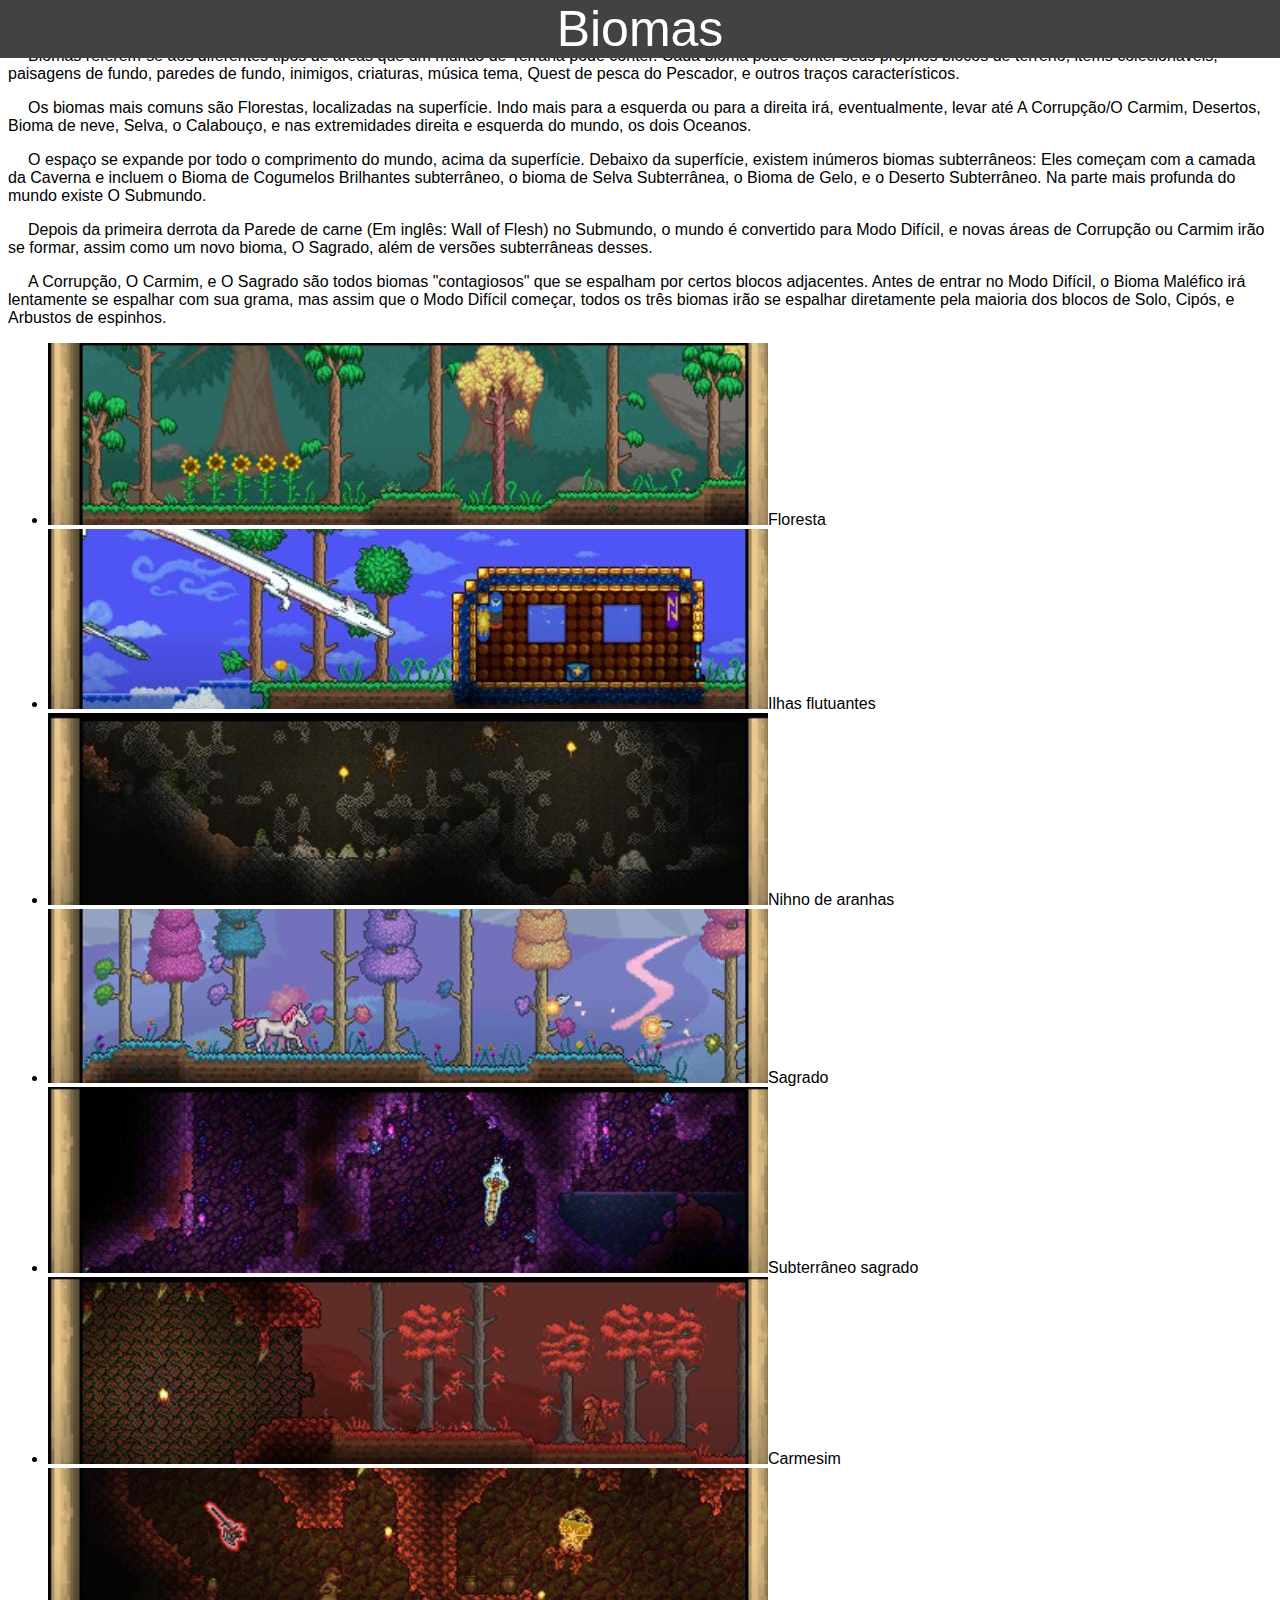
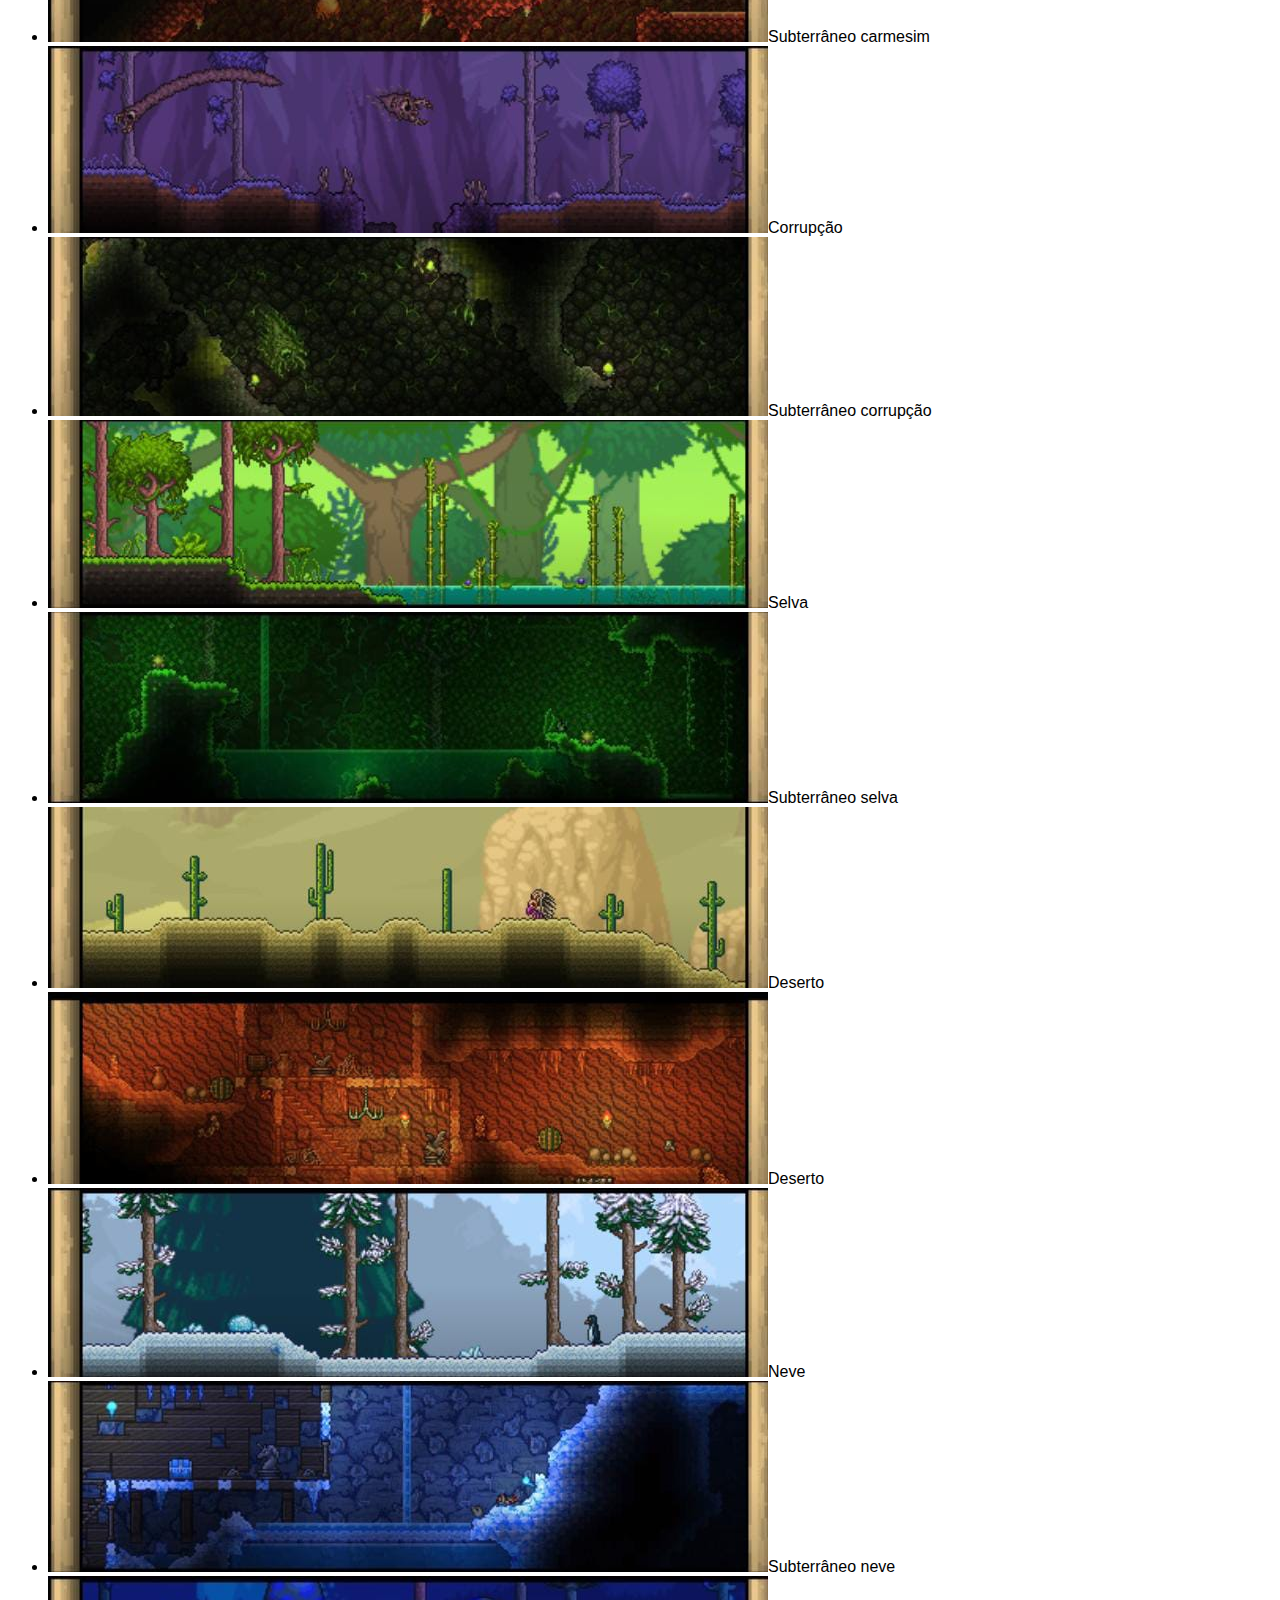
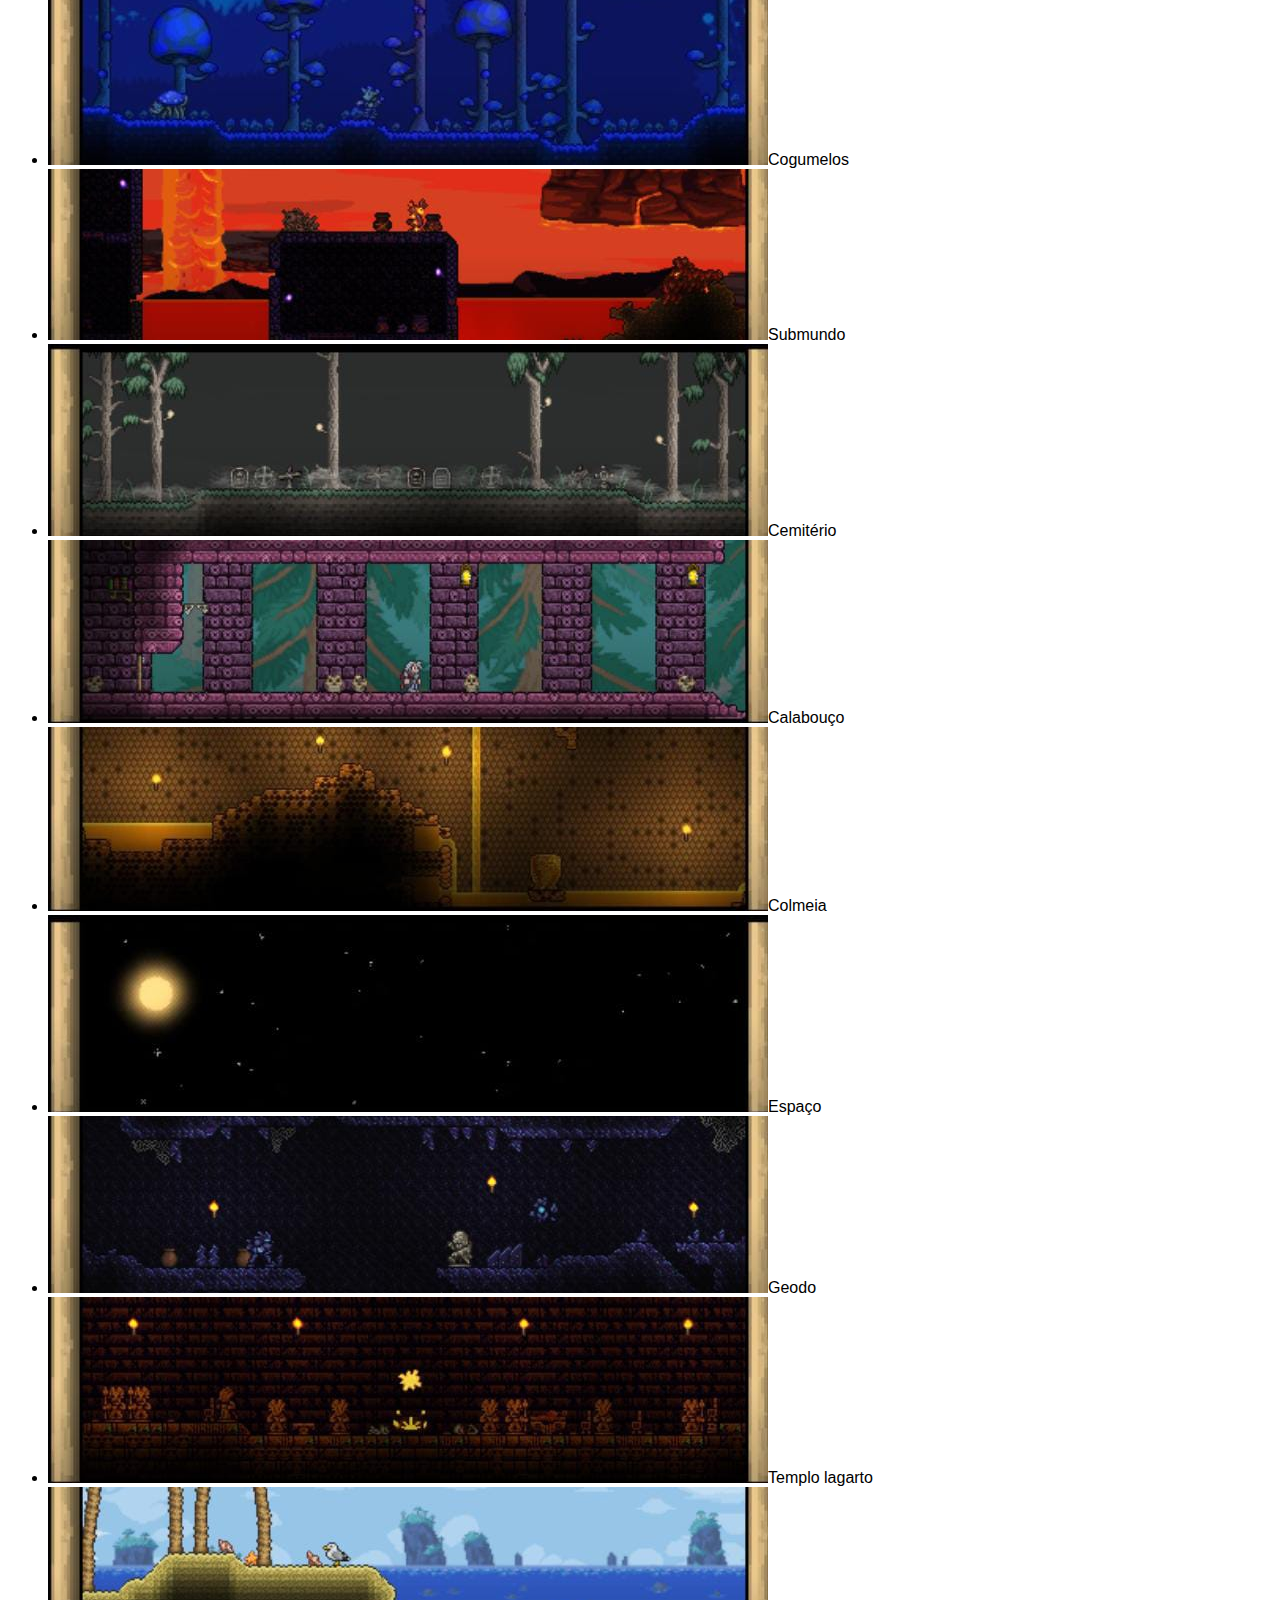
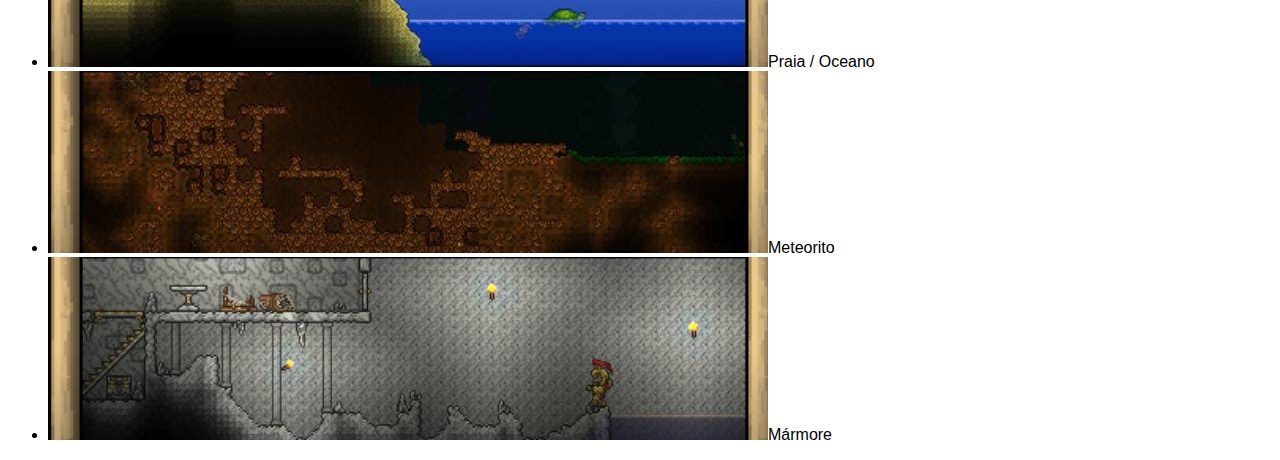
<file: paginas/biomas.html>
<!DOCTYPE html>
<html lang="pt-br">
<head>
    <meta charset="UTF-8">
    <meta name="viewport" content="width=device-width, initial-scale=1.0">
    <link rel="stylesheet" href="/css/style.css">
    <title>TL blog</title>
</head>

<body>

    <header>Biomas</header>

    <nav>
        <a href="/index.html">Home</a>
        <a href="eventos.html">Eventos</a>
        <a href="bosses.html">Bosses</a>
        <a href="classes.html">Classes</a>
        <a href="hard.html">Hard mode</a>
        <a href="lore.html">Lore</a>
        <a href="minerios.html">Minérios</a>
        <a href="mods.html">Mods</a>
        <a href="npcs.html">NPC's</a>
    </nav>

    <p>Biomas referem-se aos diferentes tipos de áreas que um mundo de Terraria pode conter. Cada bioma pode conter seus próprios blocos de terreno, items colecionáveis, paisagens de fundo, paredes de fundo, inimigos, criaturas, música tema, Quest de pesca do Pescador, e outros traços característicos.</p>
    <p>Os biomas mais comuns são Florestas, localizadas na superfície. Indo mais para a esquerda ou para a direita irá, eventualmente, levar até A Corrupção/O Carmim, Desertos, Bioma de neve, Selva, o Calabouço, e nas extremidades direita e esquerda do mundo, os dois Oceanos.</p>
    <p> O espaço se expande por todo o comprimento do mundo, acima da superfície. Debaixo da superfície, existem inúmeros biomas subterrâneos: Eles começam com a camada da Caverna e incluem o Bioma de Cogumelos Brilhantes subterrâneo, o bioma de Selva Subterrânea, o Bioma de Gelo, e o Deserto Subterrâneo. Na parte mais profunda do mundo existe O Submundo.</p>
    <p>Depois da primeira derrota da Parede de carne (Em inglês: Wall of Flesh) no Submundo, o mundo é convertido para Modo Difícil, e novas áreas de Corrupção ou Carmim irão se formar, assim como um novo bioma, O Sagrado, além de versões subterrâneas desses.</p>
    <p> A Corrupção, O Carmim, e O Sagrado são todos biomas "contagiosos" que se espalham por certos blocos adjacentes. Antes de entrar no Modo Difícil, o Bioma Maléfico irá lentamente se espalhar com sua grama, mas assim que o Modo Difícil começar, todos os três biomas irão se espalhar diretamente pela maioria dos blocos de Solo, Cipós, e Arbustos de espinhos.</p>

    <ul>
        <li><img src="/imagens/floresta.jpg">Floresta</li>
        <li><img src="/imagens/flutuante.jpg">Ilhas flutuantes</li>
        <li><img src="/imagens/ninho.jpg">Nihno de aranhas</li>
        <li><img src="/imagens/sagrado.jpg">Sagrado</li>
        <li><img src="/imagens/subsagrado.jpg">Subterrâneo sagrado</li>
        <li><img src="/imagens/carmesim.jpg">Carmesim</li>
        <li><img src="/imagens/subcarmesim.jpg">Subterrâneo carmesim</li>
        <li><img src="/imagens/corrupcao.jpg">Corrupção</li>
        <li><img src="/imagens/subcorupcao.jpg">Subterrâneo corrupção</li>
        <li><img src="/imagens/selva.jpg">Selva</li>
        <li><img src="/imagens/subselva.jpg">Subterrâneo selva</li>
        <li><img src="/imagens/deserto.jpg">Deserto</li>
        <li><img src="/imagens/subdeserto.jpg">Deserto</li>
        <li><img src="/imagens/neve.jpg">Neve</li>
        <li><img src="/imagens/subneve.jpg">Subterrâneo neve</li>
        <li><img src="/imagens/cogumelo.jpg">Cogumelos</li>
        <li><img src="/imagens/submundo.jpg">Submundo</li>
        <li><img src="/imagens/cemiterio.jpg">Cemitério</li>
        <li><img src="/imagens/calabouco.jpg">Calabouço</li>
        <li><img src="/imagens/colmeia.jpg">Colmeia</li>
        <li><img src="/imagens/espaco.jpg">Espaço</li>
        <li><img src="/imagens/geodo.jpg">Geodo</li>
        <li><img src="/imagens/lagarto.jpg">Templo lagarto</li>
        <li><img src="/imagens/praiaeoceano.jpg">Praia / Oceano</li>
        <li><img src="/imagens/meteoro.jpg">Meteorito</li>
        <li><img src="/imagens/marmore.jpg">Mármore</li>
    </ul>

</body>
</html>
</file>
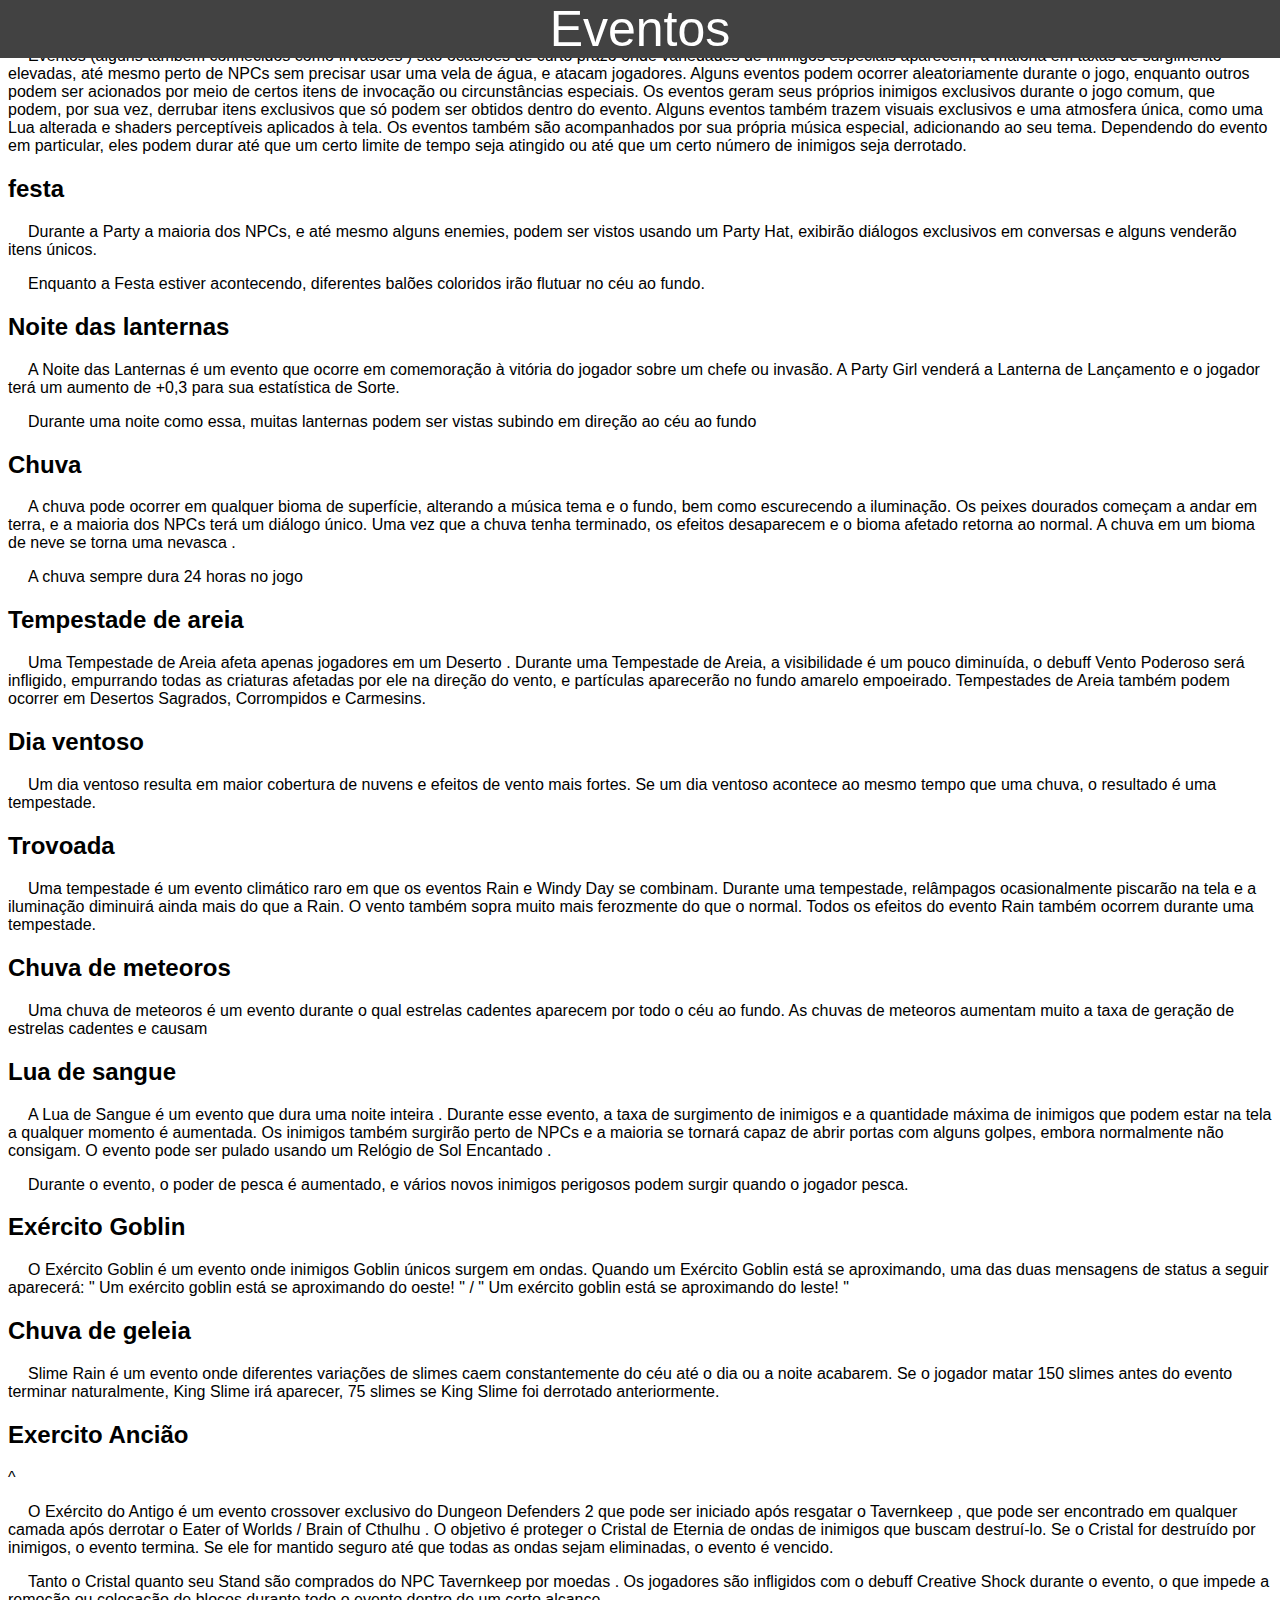
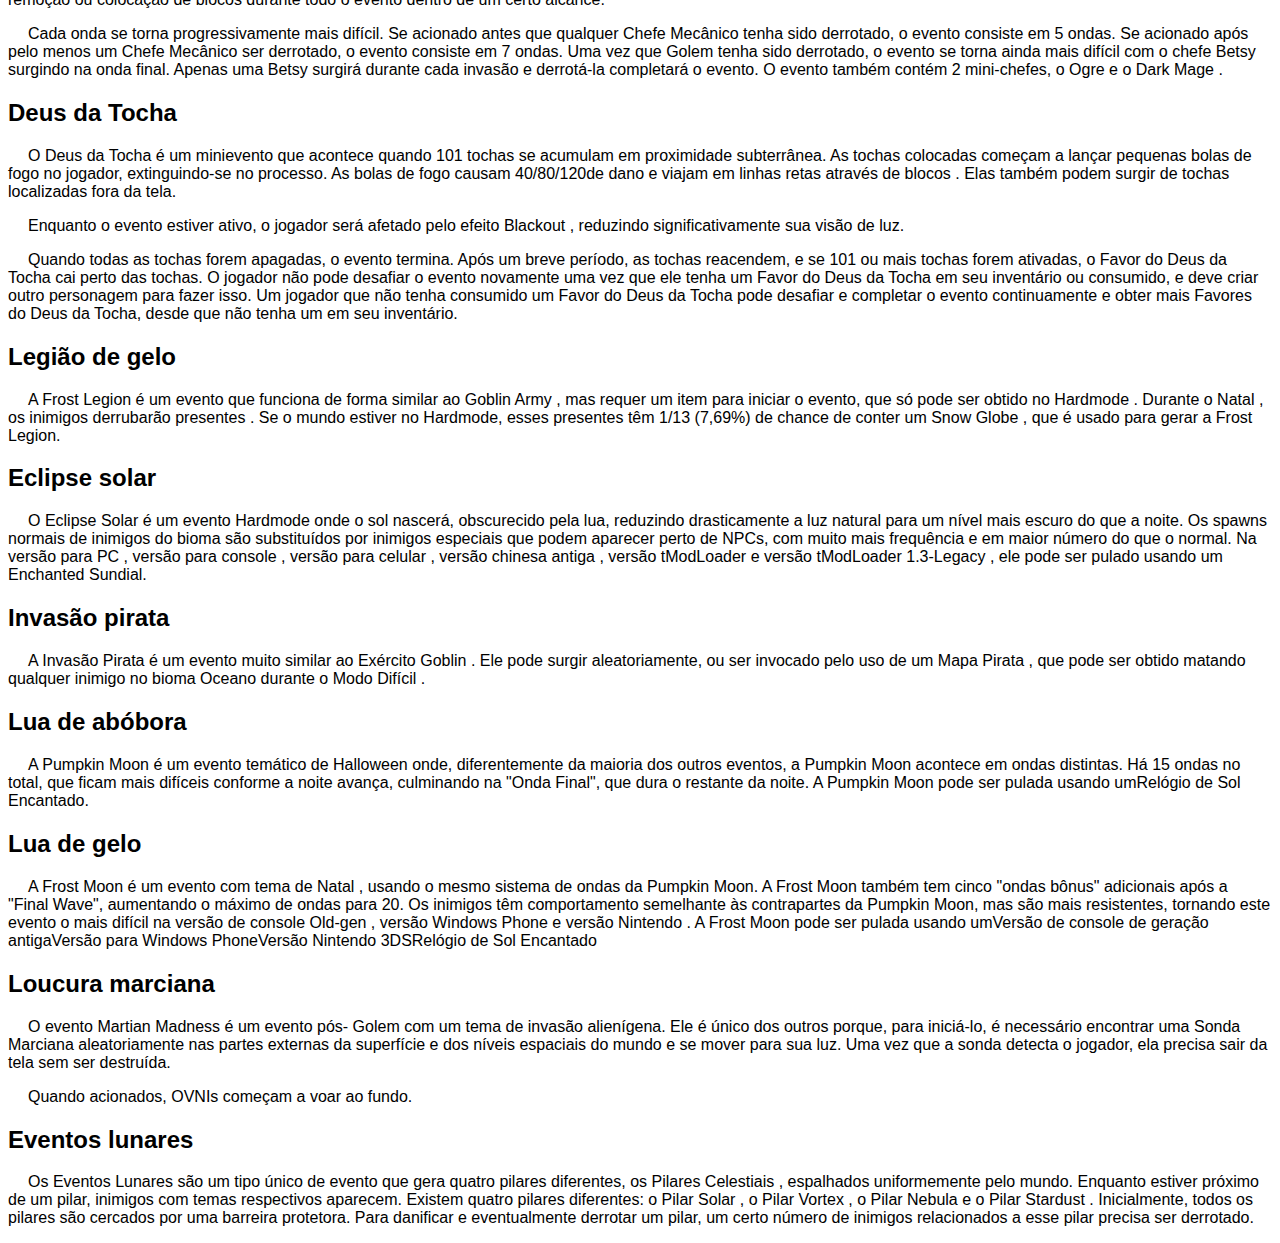
<file: paginas/eventos.html>
<!DOCTYPE html>
<html lang="pt-br">
<head>
    <meta charset="UTF-8">
    <meta name="viewport" content="width=device-width, initial-scale=1.0">
    <link rel="stylesheet" href="/css/style.css">
    <title>TL blog</title>
</head>

<header>
    Eventos
</header>

<body>

    <nav>
        <a href="/index.html">Home</a>
        <a href="biomas.html">Biomas</a>
        <a href="bosses.html">Bosses</a>
        <a href="classes.html">Classes</a>
        <a href="hard.html">Hard mode</a>
        <a href="lore.html">Lore</a>
        <a href="minerios.html">Minérios</a>
        <a href="mods.html">Mods</a>
        <a href="npcs.html">NPC's</a>
    </nav>

<p>Eventos (alguns também conhecidos como Invasões ) são ocasiões de curto prazo onde variedades de inimigos especiais aparecem, a maioria em taxas de surgimento elevadas, até mesmo perto de NPCs sem precisar usar uma vela de água, e atacam jogadores. Alguns eventos podem ocorrer aleatoriamente durante o jogo, enquanto outros podem ser acionados por meio de certos itens de invocação ou circunstâncias especiais. Os eventos geram seus próprios inimigos exclusivos durante o jogo comum, que podem, por sua vez, derrubar itens exclusivos que só podem ser obtidos dentro do evento. Alguns eventos também trazem visuais exclusivos e uma atmosfera única, como uma Lua alterada e shaders perceptíveis aplicados à tela. Os eventos também são acompanhados por sua própria música especial, adicionando ao seu tema. Dependendo do evento em particular, eles podem durar até que um certo limite de tempo seja atingido ou até que um certo número de inimigos seja derrotado.</p>
<h2>festa</h2>
    <p>Durante a Party a maioria dos NPCs, e até mesmo alguns enemies, podem ser vistos usando um Party Hat, exibirão diálogos exclusivos em conversas e alguns venderão itens únicos.</p>
    <p>Enquanto a Festa estiver acontecendo, diferentes balões coloridos irão flutuar no céu ao fundo.</p>
    <h2>Noite das lanternas</h2>
    <p>A Noite das Lanternas é um evento que ocorre em comemoração à vitória do jogador sobre um chefe ou invasão. A Party Girl venderá a Lanterna de Lançamento e o jogador terá um aumento de +0,3 para sua estatística de Sorte.</p>
    <p>Durante uma noite como essa, muitas lanternas podem ser vistas subindo em direção ao céu ao fundo</p>
    <h2>Chuva</h2>
    <p>A chuva pode ocorrer em qualquer bioma de superfície, alterando a música tema e o fundo, bem como escurecendo a iluminação. Os peixes dourados começam a andar em terra, e a maioria dos NPCs terá um diálogo único. Uma vez que a chuva tenha terminado, os efeitos desaparecem e o bioma afetado retorna ao normal. A chuva em um bioma de neve se torna uma nevasca .</p>
    <p>A chuva sempre dura 24 horas no jogo</p>
    <h2>Tempestade de areia</h2>
    <p>Uma Tempestade de Areia afeta apenas jogadores em um Deserto . Durante uma Tempestade de Areia, a visibilidade é um pouco diminuída, o debuff Vento Poderoso será infligido, empurrando todas as criaturas afetadas por ele na direção do vento, e partículas aparecerão no fundo amarelo empoeirado. Tempestades de Areia também podem ocorrer em Desertos Sagrados, Corrompidos e Carmesins.</p>
    <h2>Dia ventoso</h2>
    <p>Um dia ventoso resulta em maior cobertura de nuvens e efeitos de vento mais fortes. Se um dia ventoso acontece ao mesmo tempo que uma chuva, o resultado é uma tempestade.</p>
    <h2>Trovoada</h2>
    <p>Uma tempestade é um evento climático raro em que os eventos Rain e Windy Day se combinam. Durante uma tempestade, relâmpagos ocasionalmente piscarão na tela e a iluminação diminuirá ainda mais do que a Rain. O vento também sopra muito mais ferozmente do que o normal. Todos os efeitos do evento Rain também ocorrem durante uma tempestade.</p>
    <h2>Chuva de meteoros</h2>
    <p>Uma chuva de meteoros é um evento durante o qual estrelas cadentes aparecem por todo o céu ao fundo. As chuvas de meteoros aumentam muito a taxa de geração de estrelas cadentes e causam</p>
    <h2>Lua de sangue</h2>
    <p>A Lua de Sangue é um evento que dura uma noite inteira . Durante esse evento, a taxa de surgimento de inimigos e a quantidade máxima de inimigos que podem estar na tela a qualquer momento é aumentada. Os inimigos também surgirão perto de NPCs e a maioria se tornará capaz de abrir portas com alguns golpes, embora normalmente não consigam. O evento pode ser pulado usando um Relógio de Sol Encantado .</p>
    <p>Durante o evento, o poder de pesca é aumentado, e vários novos inimigos perigosos podem surgir quando o jogador pesca.</p>
    <h2>Exército Goblin</h2>
    <p>O Exército Goblin é um evento onde inimigos Goblin únicos surgem em ondas. Quando um Exército Goblin está se aproximando, uma das duas mensagens de status a seguir aparecerá: " Um exército goblin está se aproximando do oeste! " / " Um exército goblin está se aproximando do leste! "</p>
    <h2>Chuva de geleia</h2>
    <p>Slime Rain é um evento onde diferentes variações de slimes caem constantemente do céu até o dia ou a noite acabarem. Se o jogador matar 150 slimes antes do evento terminar naturalmente, King Slime irá aparecer, 75 slimes se King Slime foi derrotado anteriormente.</p>
    <h2>Exercito Ancião</h2>^
    <p>O Exército do Antigo é um evento crossover exclusivo do Dungeon Defenders 2 que pode ser iniciado após resgatar o Tavernkeep , que pode ser encontrado em qualquer camada após derrotar o Eater of Worlds / Brain of Cthulhu . O objetivo é proteger o Cristal de Eternia de ondas de inimigos que buscam destruí-lo. Se o Cristal for destruído por inimigos, o evento termina. Se ele for mantido seguro até que todas as ondas sejam eliminadas, o evento é vencido.</p>
    <p>Tanto o Cristal quanto seu Stand são comprados do NPC Tavernkeep por moedas . Os jogadores são infligidos com o debuff Creative Shock durante o evento, o que impede a remoção ou colocação de blocos durante todo o evento dentro de um certo alcance.</p>
    <p>Cada onda se torna progressivamente mais difícil. Se acionado antes que qualquer Chefe Mecânico tenha sido derrotado, o evento consiste em 5 ondas. Se acionado após pelo menos um Chefe Mecânico ser derrotado, o evento consiste em 7 ondas. Uma vez que Golem tenha sido derrotado, o evento se torna ainda mais difícil com o chefe Betsy surgindo na onda final. Apenas uma Betsy surgirá durante cada invasão e derrotá-la completará o evento. O evento também contém 2 mini-chefes, o Ogre e o Dark Mage .</p>
    <h2>Deus da Tocha</h2>
    <p>O Deus da Tocha é um minievento que acontece quando 101 tochas se acumulam em proximidade subterrânea. As tochas colocadas começam a lançar pequenas bolas de fogo no jogador, extinguindo-se no processo. As bolas de fogo causam 40/80/120de dano e viajam em linhas retas através de blocos . Elas também podem surgir de tochas localizadas fora da tela.</p>
    <p>Enquanto o evento estiver ativo, o jogador será afetado pelo efeito Blackout , reduzindo significativamente sua visão de luz.</p>
    <p>Quando todas as tochas forem apagadas, o evento termina. Após um breve período, as tochas reacendem, e se 101 ou mais tochas forem ativadas, o Favor do Deus da Tocha cai perto das tochas. O jogador não pode desafiar o evento novamente uma vez que ele tenha um Favor do Deus da Tocha em seu inventário ou consumido, e deve criar outro personagem para fazer isso. Um jogador que não tenha consumido um Favor do Deus da Tocha pode desafiar e completar o evento continuamente e obter mais Favores do Deus da Tocha, desde que não tenha um em seu inventário.</p>
    <h2>Legião de gelo</h2>
    <p>A Frost Legion é um evento que funciona de forma similar ao Goblin Army , mas requer um item para iniciar o evento, que só pode ser obtido no Hardmode . Durante o Natal , os inimigos derrubarão presentes . Se o mundo estiver no Hardmode, esses presentes têm 1/13 (7,69%) de chance de conter um Snow Globe , que é usado para gerar a Frost Legion.</p>
    <h2>Eclipse solar</h2>
    <p>O Eclipse Solar é um evento Hardmode onde o sol nascerá, obscurecido pela lua, reduzindo drasticamente a luz natural para um nível mais escuro do que a noite. Os spawns normais de inimigos do bioma são substituídos por inimigos especiais que podem aparecer perto de NPCs, com muito mais frequência e em maior número do que o normal. Na  versão para PC ,  versão para console ,  versão para celular ,  versão chinesa antiga ,  versão tModLoader e  versão tModLoader 1.3-Legacy , ele pode ser pulado usando um Enchanted Sundial.</p>
    <h2>Invasão pirata</h2>
    <p>A Invasão Pirata é um evento muito similar ao Exército Goblin . Ele pode surgir aleatoriamente, ou ser invocado pelo uso de um Mapa Pirata , que pode ser obtido matando qualquer inimigo no bioma Oceano durante o Modo Difícil .</p>
    <h2>Lua de abóbora</h2>
    <p>A Pumpkin Moon é um evento temático de Halloween onde, diferentemente da maioria dos outros eventos, a Pumpkin Moon acontece em ondas distintas. Há 15 ondas no total, que ficam mais difíceis conforme a noite avança, culminando na "Onda Final", que dura o restante da noite. A Pumpkin Moon pode ser pulada usando umRelógio de Sol Encantado.</p>
    <h2>Lua de gelo</h2>
    <p>A Frost Moon é um evento com tema de Natal , usando o mesmo sistema de ondas da Pumpkin Moon. A Frost Moon também tem cinco "ondas bônus" adicionais após a "Final Wave", aumentando o máximo de ondas para 20. Os inimigos têm comportamento semelhante às contrapartes da Pumpkin Moon, mas são mais resistentes, tornando este evento o mais difícil na  versão de console Old-gen ,  versão Windows Phone e  versão Nintendo  . A Frost Moon pode ser pulada usando umVersão de console de geração antigaVersão para Windows PhoneVersão Nintendo 3DSRelógio de Sol Encantado</p>
    <h2>Loucura marciana</h2>
    <p>O evento Martian Madness é um evento pós- Golem com um tema de invasão alienígena. Ele é único dos outros porque, para iniciá-lo, é necessário encontrar uma Sonda Marciana aleatoriamente nas partes externas da superfície e dos níveis espaciais do mundo e se mover para sua luz. Uma vez que a sonda detecta o jogador, ela precisa sair da tela sem ser destruída.</p>
    <p>Quando acionados, OVNIs começam a voar ao fundo.</p>
    <h2>Eventos lunares</h2>
    <p>Os Eventos Lunares são um tipo único de evento que gera quatro pilares diferentes, os Pilares Celestiais , espalhados uniformemente pelo mundo. Enquanto estiver próximo de um pilar, inimigos com temas respectivos aparecem. Existem quatro pilares diferentes: o Pilar Solar , o Pilar Vortex , o Pilar Nebula e o Pilar Stardust . Inicialmente, todos os pilares são cercados por uma barreira protetora. Para danificar e eventualmente derrotar um pilar, um certo número de inimigos relacionados a esse pilar precisa ser derrotado.</p>
    

</body>
</html>
</file>
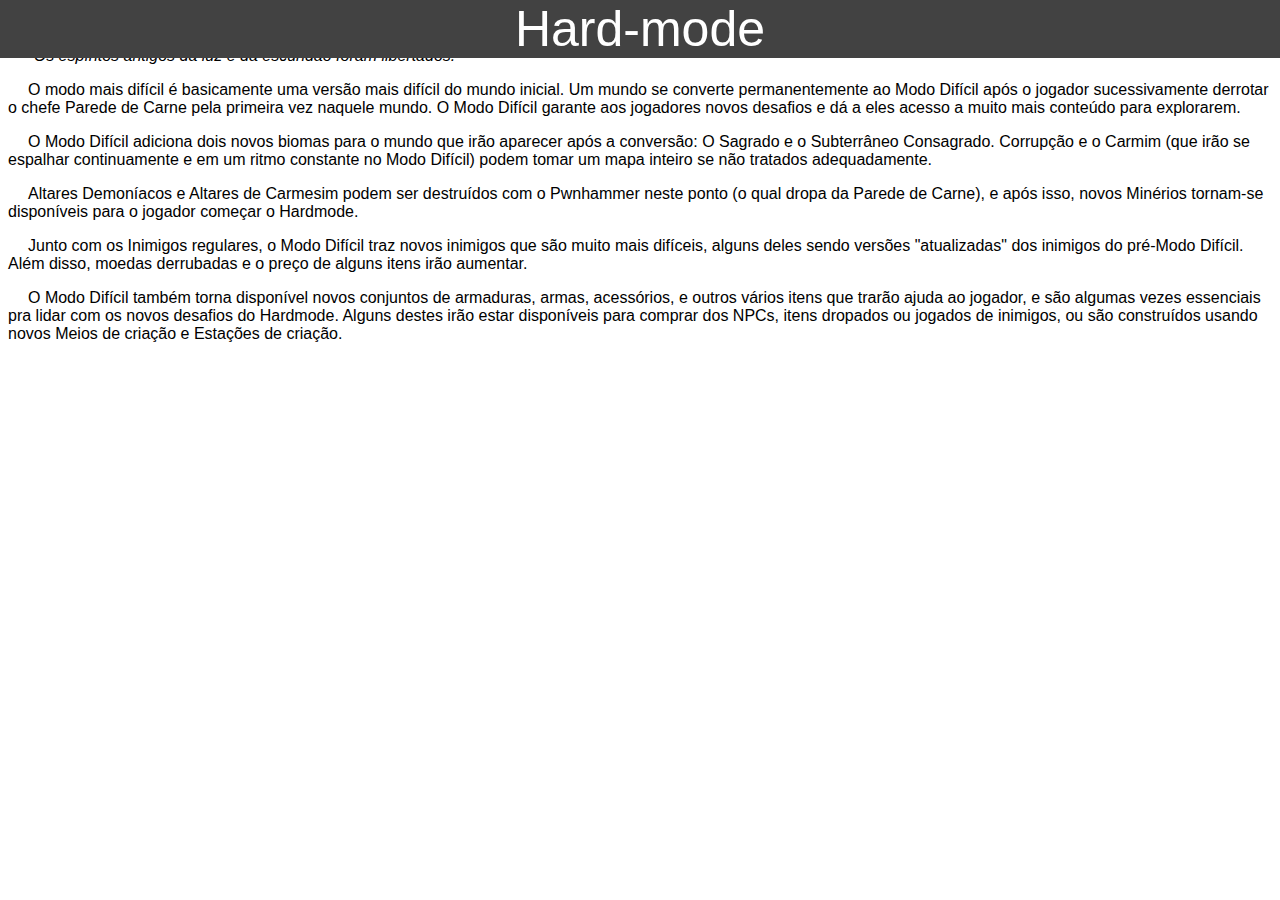
<file: paginas/hard.html>
<!DOCTYPE html>
<html lang="pt-br">
<head>
    <meta charset="UTF-8">
    <meta name="viewport" content="width=device-width, initial-scale=1.0">
    <link rel="stylesheet" href="/css/style.css">
    <title>TL blog</title>
</head>

<body> 
    <header>Hard-mode</header>
    <nav>
        <a href="/index.html">Home</a>
        <a href="Eventos.html">Eventos</a>
        <a href="biomas.html">Biomas</a>
        <a href="bosses.html">Bosses</a>
        <a href="classes.html">Classes</a>
        <a href="lore.html">Lore</a>
        <a href="minerios.html">Minérios</a>
        <a href="mods.html">Mods</a>
        <a href="npcs.html">NPC's</a>
    </nav>

   
    <p><em>"Os espíritos antigos da luz e da escuridão foram libertados."</em></p>
    <p>O modo mais difícil é basicamente uma versão mais difícil do mundo inicial. Um mundo se converte permanentemente ao Modo Difícil após o jogador sucessivamente derrotar o chefe Parede de Carne pela primeira vez naquele mundo. O Modo Difícil garante aos jogadores novos desafios e dá a eles acesso a muito mais conteúdo para explorarem.</p>
<p>O Modo Difícil adiciona dois novos biomas para o mundo que irão aparecer após a conversão: O Sagrado e o Subterrâneo Consagrado. Corrupção e o Carmim (que irão se espalhar continuamente e em um ritmo constante no Modo Difícil) podem tomar um mapa inteiro se não tratados adequadamente.</p>
<p>Altares Demoníacos e Altares de Carmesim podem ser destruídos com o Pwnhammer neste ponto (o qual dropa da Parede de Carne), e após isso, novos Minérios tornam-se disponíveis para o jogador começar o Hardmode.</p>
<p>Junto com os Inimigos regulares, o Modo Difícil traz novos inimigos que são muito mais difíceis, alguns deles sendo versões "atualizadas" dos inimigos do pré-Modo Difícil. Além disso, moedas derrubadas e o preço de alguns itens irão aumentar.</p>
<p>O Modo Difícil também torna disponível novos conjuntos de armaduras, armas, acessórios, e outros vários itens que trarão ajuda ao jogador, e são algumas vezes essenciais pra lidar com os novos desafios do Hardmode. Alguns destes irão estar disponíveis para comprar dos NPCs, itens dropados ou jogados de inimigos, ou são construídos usando novos Meios de criação e Estações de criação.</p>
</body>
</html>
</file>
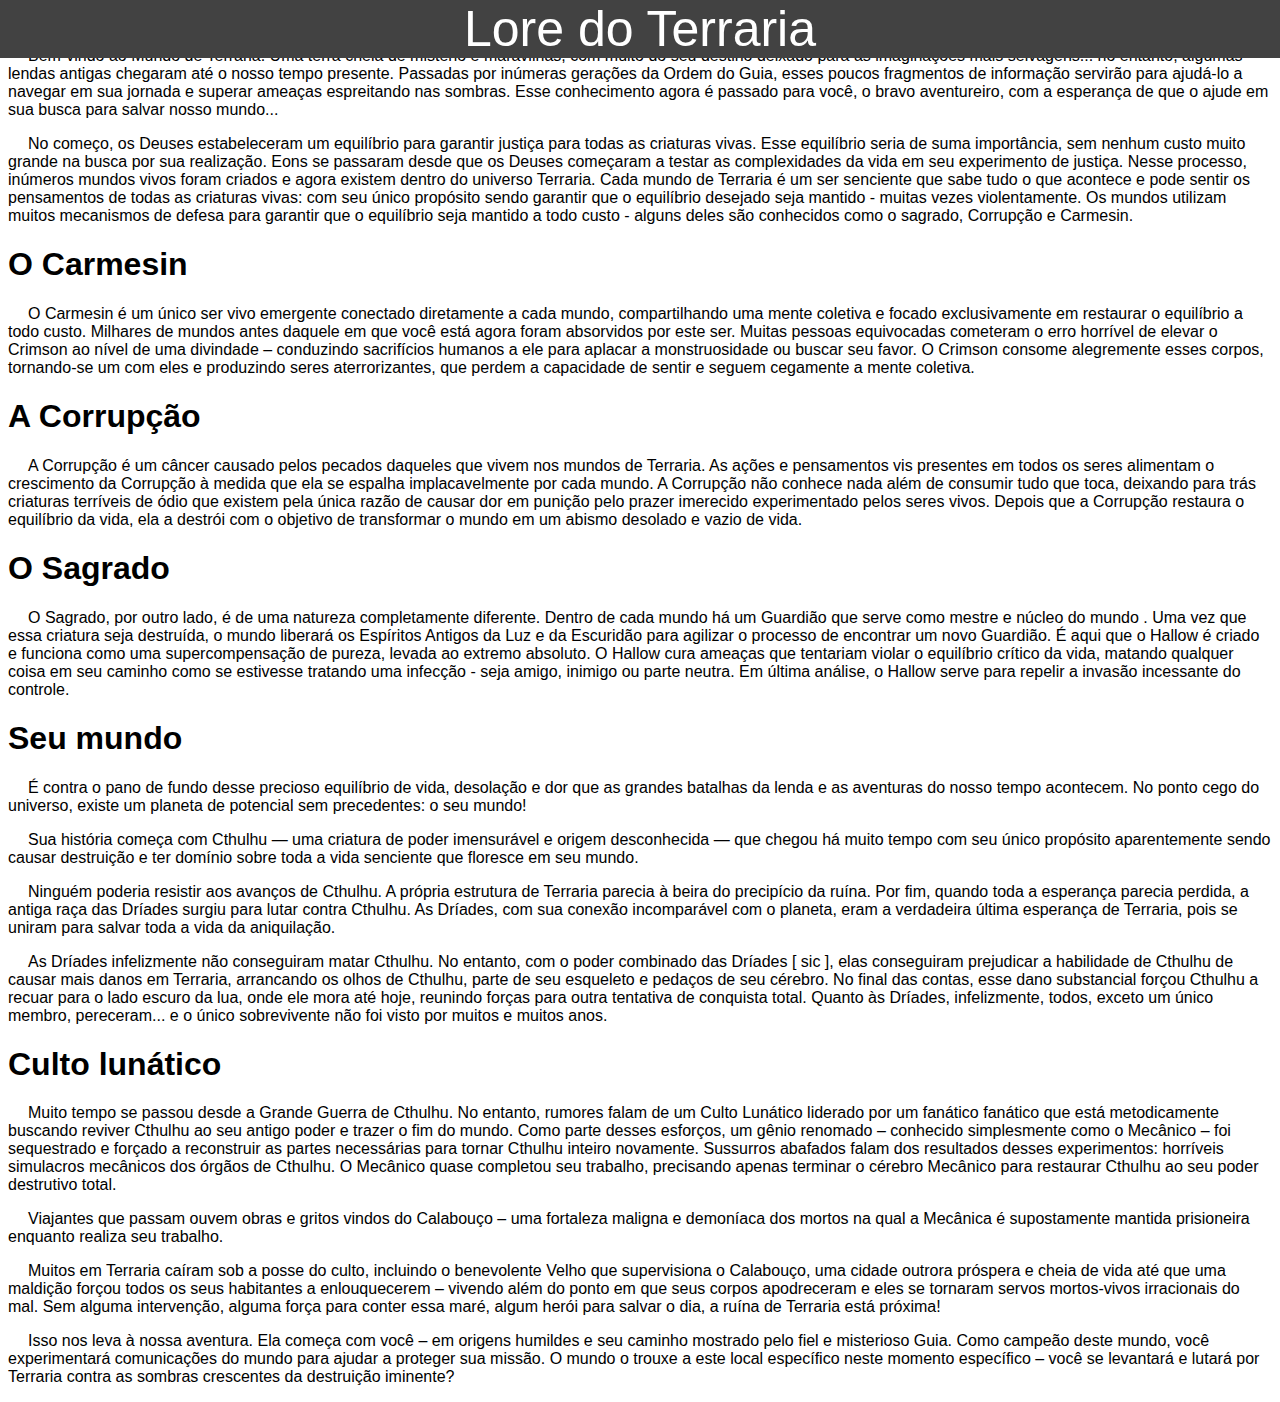
<file: paginas/lore.html>
<!DOCTYPE html>
<html>
    <head>
        <meta charset="UTF-8">
    <meta name="viewport" content="width=device-width, initial-scale=1.0">
    <link rel="stylesheet" href="/css/style.css">
        <title style="font-size: 50px;">Lore do Terraria</title>
    </head>
<Body>
<header>Lore do Terraria</header>
<nav>
    <a href="/index.html">Home</a>
    <a href="eventos.html">Eventos</a>
    <a href="biomas.html">Biomas</a>
    <a href="bosses.html">Bosses</a>
    <a href="classes.html">Classes</a>
    <a href="hard.html">Hard mode</a>
    <a href="minerios.html">Minérios</a>
    <a href="mods.html">Mods</a>
    <a href="npcs.html">NPC's</a>
</nav>
<p>Bem-vindo ao Mundo de Terraria. Uma terra cheia de mistério e maravilhas, com muito do seu destino deixado para as imaginações mais selvagens... no entanto, algumas lendas antigas chegaram até o nosso tempo presente. Passadas por inúmeras gerações da Ordem do Guia, esses poucos fragmentos de informação servirão para ajudá-lo a navegar em sua jornada e superar ameaças espreitando nas sombras. Esse conhecimento agora é passado para você, o bravo aventureiro, com a esperança de que o ajude em sua busca para salvar nosso mundo...</p>
<p>No começo, os Deuses estabeleceram um equilíbrio para garantir justiça para todas as criaturas vivas. Esse equilíbrio seria de suma importância, sem nenhum custo muito grande na busca por sua realização. Eons se passaram desde que os Deuses começaram a testar as complexidades da vida em seu experimento de justiça. Nesse processo, inúmeros mundos vivos foram criados e agora existem dentro do universo Terraria. Cada mundo de Terraria é um ser senciente que sabe tudo o que acontece e pode sentir os pensamentos de todas as criaturas vivas: com seu único propósito sendo garantir que o equilíbrio desejado seja mantido - muitas vezes violentamente. Os mundos utilizam muitos mecanismos de defesa para garantir que o equilíbrio seja mantido a todo custo - alguns deles são conhecidos como o sagrado, Corrupção e Carmesin.</p>
<h1>O Carmesin</h1>
<p>O Carmesin é um único ser vivo emergente conectado diretamente a cada mundo, compartilhando uma mente coletiva e focado exclusivamente em restaurar o equilíbrio a todo custo. Milhares de mundos antes daquele em que você está agora foram absorvidos por este ser. Muitas pessoas equivocadas cometeram o erro horrível de elevar o Crimson ao nível de uma divindade – conduzindo sacrifícios humanos a ele para aplacar a monstruosidade ou buscar seu favor. O Crimson consome alegremente esses corpos, tornando-se um com eles e produzindo seres aterrorizantes, que perdem a capacidade de sentir e seguem cegamente a mente coletiva.</p>
<h1>A Corrupção</h1>
<p>A Corrupção é um câncer causado pelos pecados daqueles que vivem nos mundos de Terraria. As ações e pensamentos vis presentes em todos os seres alimentam o crescimento da Corrupção à medida que ela se espalha implacavelmente por cada mundo. A Corrupção não conhece nada além de consumir tudo que toca, deixando para trás criaturas terríveis de ódio que existem pela única razão de causar dor em punição pelo prazer imerecido experimentado pelos seres vivos. Depois que a Corrupção restaura o equilíbrio da vida, ela a destrói com o objetivo de transformar o mundo em um abismo desolado e vazio de vida.</p>
<h1>O Sagrado</h1>
<p>O Sagrado, por outro lado, é de uma natureza completamente diferente. Dentro de cada mundo há um Guardião que serve como mestre e núcleo do mundo . Uma vez que essa criatura seja destruída, o mundo liberará os Espíritos Antigos da Luz e da Escuridão para agilizar o processo de encontrar um novo Guardião. É aqui que o Hallow é criado e funciona como uma supercompensação de pureza, levada ao extremo absoluto. O Hallow cura ameaças que tentariam violar o equilíbrio crítico da vida, matando qualquer coisa em seu caminho como se estivesse tratando uma infecção - seja amigo, inimigo ou parte neutra. Em última análise, o Hallow serve para repelir a invasão incessante do controle.</p>
<h1>Seu mundo</h1>
<p>É contra o pano de fundo desse precioso equilíbrio de vida, desolação e dor que as grandes batalhas da lenda e as aventuras do nosso tempo acontecem. No ponto cego do universo, existe um planeta de potencial sem precedentes: o seu mundo!</p>
<p>Sua história começa com Cthulhu — uma criatura de poder imensurável e origem desconhecida — que chegou há muito tempo com seu único propósito aparentemente sendo causar destruição e ter domínio sobre toda a vida senciente que floresce em seu mundo.</p>
<p>Ninguém poderia resistir aos avanços de Cthulhu. A própria estrutura de Terraria parecia à beira do precipício da ruína. Por fim, quando toda a esperança parecia perdida, a antiga raça das Dríades surgiu para lutar contra Cthulhu. As Dríades, com sua conexão incomparável com o planeta, eram a verdadeira última esperança de Terraria, pois se uniram para salvar toda a vida da aniquilação.</p>
<p>As Dríades infelizmente não conseguiram matar Cthulhu. No entanto, com o poder combinado das Dríades [ sic ], elas conseguiram prejudicar a habilidade de Cthulhu de causar mais danos em Terraria, arrancando os olhos de Cthulhu, parte de seu esqueleto e pedaços de seu cérebro. No final das contas, esse dano substancial forçou Cthulhu a recuar para o lado escuro da lua, onde ele mora até hoje, reunindo forças para outra tentativa de conquista total. Quanto às Dríades, infelizmente, todos, exceto um único membro, pereceram... e o único sobrevivente não foi visto por muitos e muitos anos.</p>
<h1>Culto lunático</h1>
<p>Muito tempo se passou desde a Grande Guerra de Cthulhu. No entanto, rumores falam de um Culto Lunático liderado por um fanático fanático que está metodicamente buscando reviver Cthulhu ao seu antigo poder e trazer o fim do mundo. Como parte desses esforços, um gênio renomado – conhecido simplesmente como o Mecânico – foi sequestrado e forçado a reconstruir as partes necessárias para tornar Cthulhu inteiro novamente. Sussurros abafados falam dos resultados desses experimentos: horríveis simulacros mecânicos dos órgãos de Cthulhu. O Mecânico quase completou seu trabalho, precisando apenas terminar o cérebro Mecânico para restaurar Cthulhu ao seu poder destrutivo total.</p>
<p>Viajantes que passam ouvem obras e gritos vindos do Calabouço – uma fortaleza maligna e demoníaca dos mortos na qual a Mecânica é supostamente mantida prisioneira enquanto realiza seu trabalho.</p>
<p>Muitos em Terraria caíram sob a posse do culto, incluindo o benevolente Velho que supervisiona o Calabouço, uma cidade outrora próspera e cheia de vida até que uma maldição forçou todos os seus habitantes a enlouquecerem – vivendo além do ponto em que seus corpos apodreceram e eles se tornaram servos mortos-vivos irracionais do mal. Sem alguma intervenção, alguma força para conter essa maré, algum herói para salvar o dia, a ruína de Terraria está próxima!</p>
<p>Isso nos leva à nossa aventura. Ela começa com você – em origens humildes e seu caminho mostrado pelo fiel e misterioso Guia. Como campeão deste mundo, você experimentará comunicações do mundo para ajudar a proteger sua missão. O mundo o trouxe a este local específico neste momento específico – você se levantará e lutará por Terraria contra as sombras crescentes da destruição iminente?</p>

</Body>
</html>
</file>
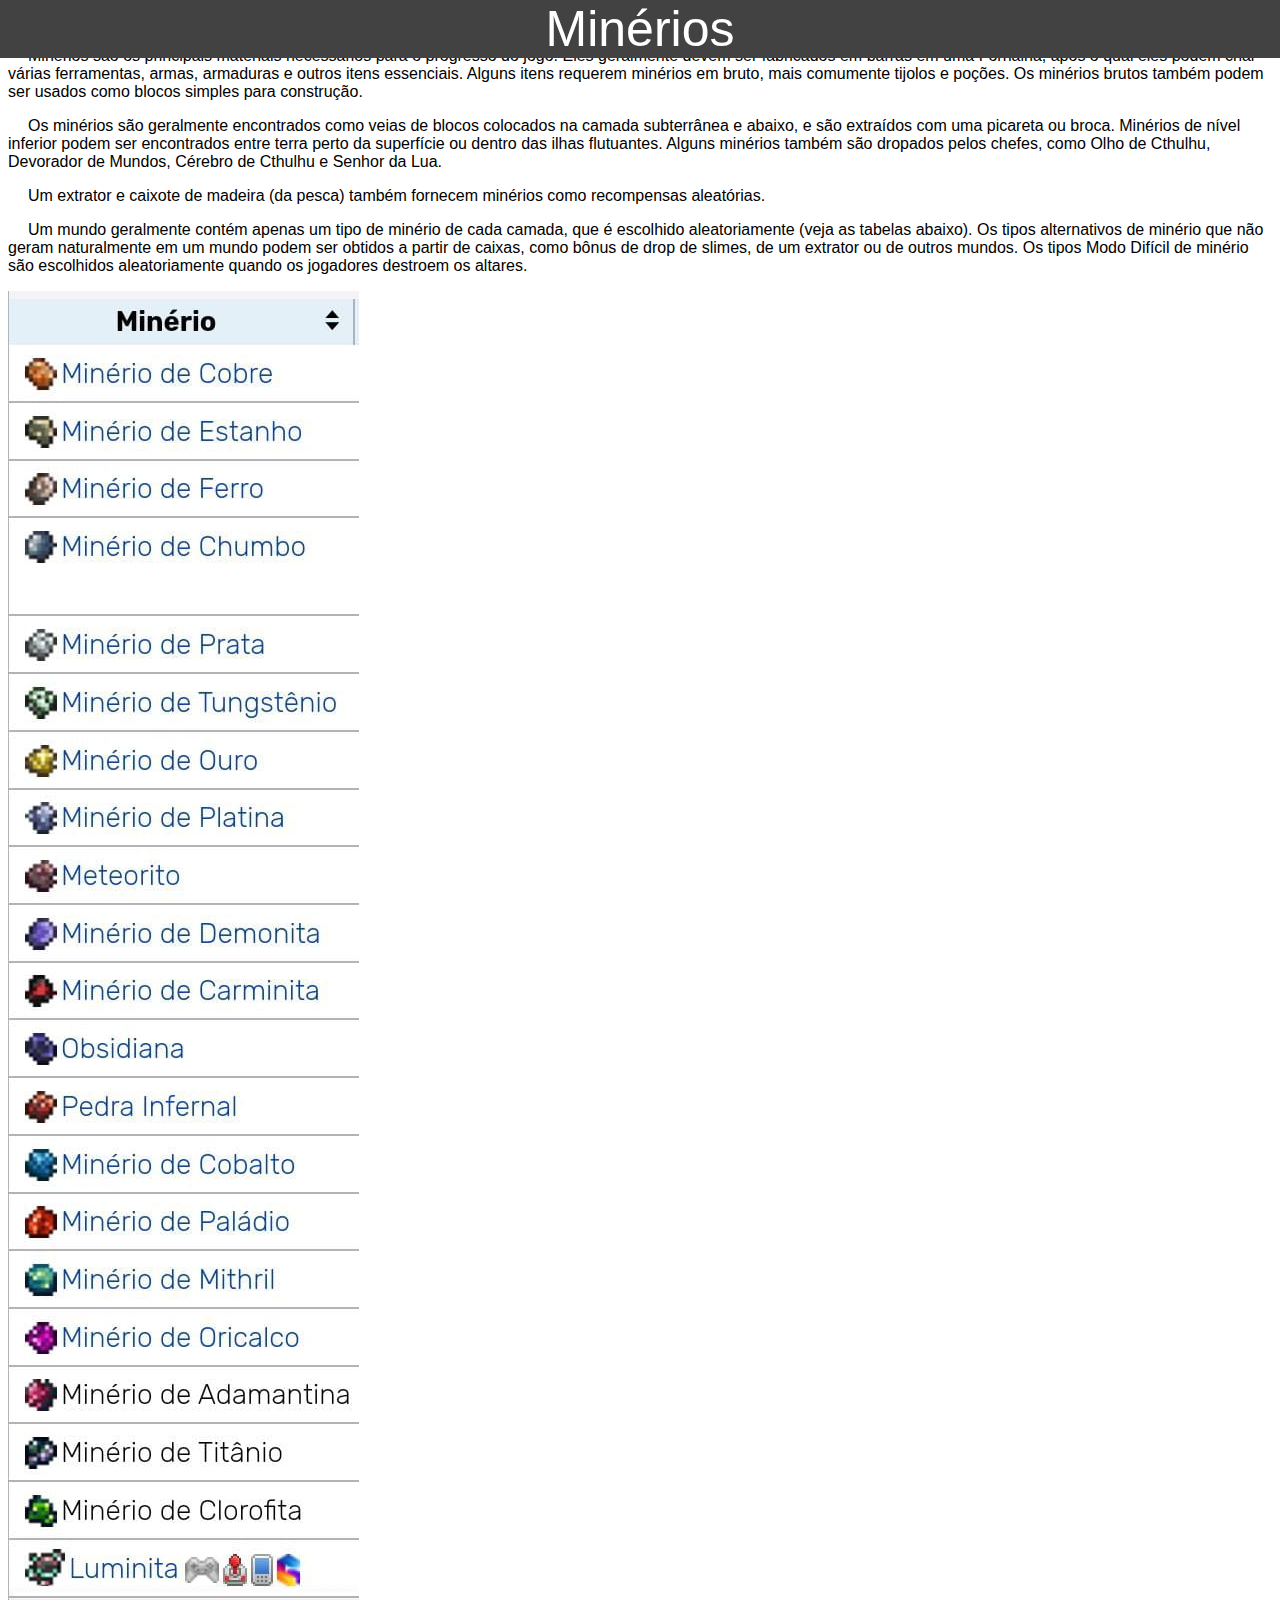
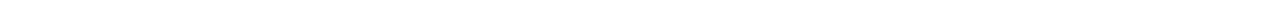
<file: paginas/minerios.html>
<!DOCTYPE html>
<html lang="pt-br">
<head>
    <meta charset="UTF-8">
    <meta name="viewport" content="width=device-width, initial-scale=1.0">
    <link rel="stylesheet" href="/css/style.css">
    <title>TL blog</title>
</head>

<body>

    <header>Minérios</header>

    <nav>
        <a href="/index.html">Home</a>
        <a href="eventos.html">Eventos</a>
        <a href="biomas.html">Biomas</a>
        <a href="bosses.html">Bosses</a>
        <a href="classes.html">Classes</a>
        <a href="hard.html">Hard mode</a>
        <a href="lore.html">Lore</a>
        <a href="mods.html">Mods</a>
        <a href="npcs.html">NPC's</a>
    </nav>

    <p>Minérios são os principais materiais necessários para o progresso do jogo. Eles geralmente devem ser fabricados em barras em uma Fornalha, após o qual eles podem criar várias ferramentas, armas, armaduras e outros itens essenciais. Alguns itens requerem minérios em bruto, mais comumente tijolos e poções. Os minérios brutos também podem ser usados como blocos simples para construção.</p>
    <p>Os minérios são geralmente encontrados como veias de blocos colocados na camada subterrânea e abaixo, e são extraídos com uma picareta ou broca. Minérios de nível inferior podem ser encontrados entre terra perto da superfície ou dentro das ilhas flutuantes. Alguns minérios também são dropados pelos chefes, como Olho de Cthulhu, Devorador de Mundos, Cérebro de Cthulhu e Senhor da Lua.</p>
    <p>Um extrator e caixote de madeira (da pesca) também fornecem minérios como recompensas aleatórias.</p>
    <p>Um mundo geralmente contém apenas um tipo de minério de cada camada, que é escolhido aleatoriamente (veja as tabelas abaixo). Os tipos alternativos de minério que não geram naturalmente em um mundo podem ser obtidos a partir de caixas, como bônus de drop de slimes, de um extrator ou de outros mundos. Os tipos Modo Difícil de minério são escolhidos aleatoriamente quando os jogadores destroem os altares.</p>    

    <img src="/imagens/minerio.jpg">

</body>
</html>
</file>
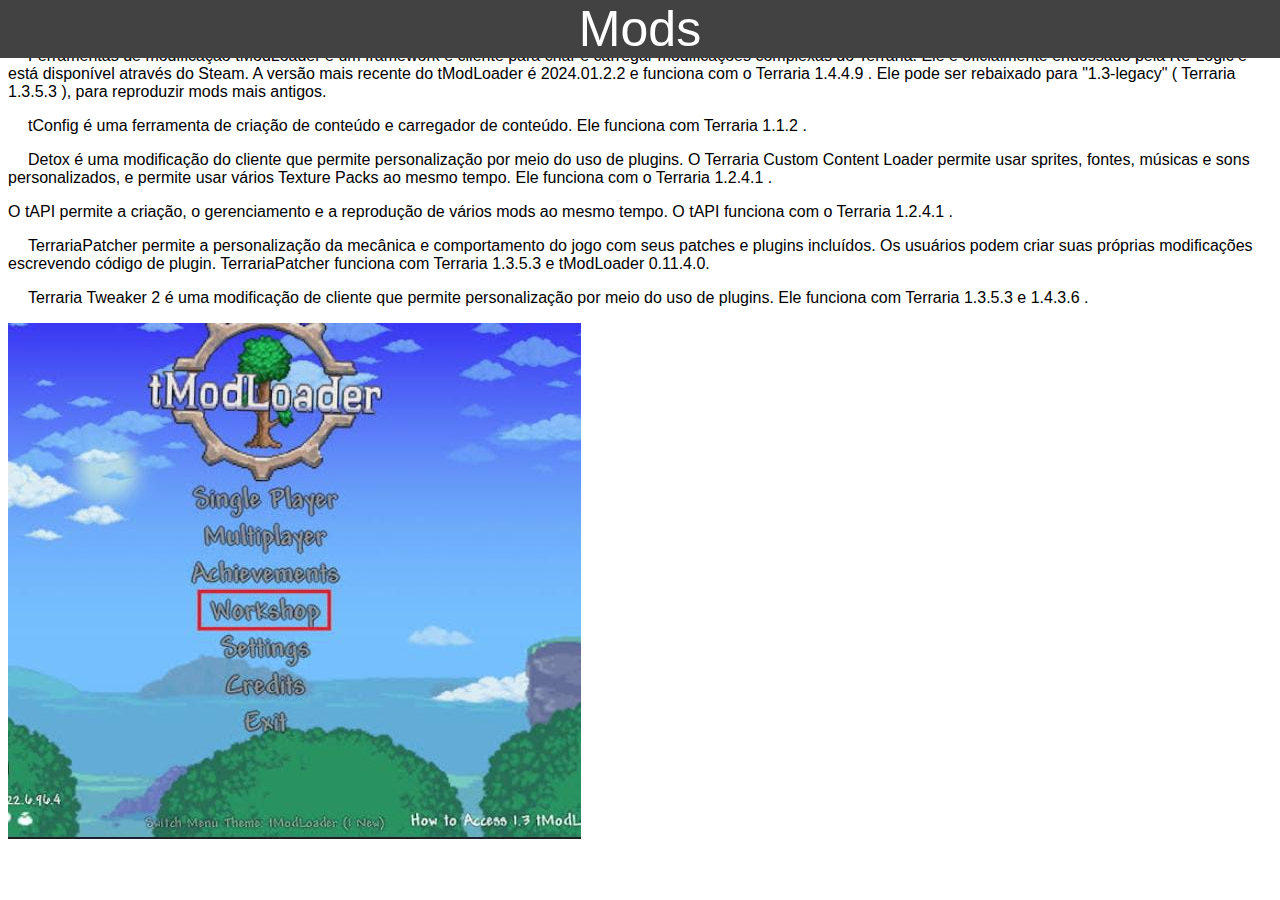
<file: paginas/mods.html>
<!DOCTYPE html>
<html lang="pt-br">
<head>
    <meta charset="UTF-8">
    <meta name="viewport" content="width=device-width, initial-scale=1.0">
    <link rel="stylesheet" href="/css/style.css">
    <title>TL blog</title>
</head>

<body>
    <header>Mods</header>

    <nav>
        <a href="/index.html">Home</a>
        <a href="eventos.html">Eventos</a>
        <a href="biomas.html">Biomas</a>
        <a href="bosses.html">Bosses</a>
        <a href="classes.html">Classes</a>
        <a href="hard.html">Hard mode</a>
        <a href="lore.html">Lore</a>
        <a href="minerios.html">Minérios</a>
        <a href="npcs.html">NPC's</a>
    </nav>

<p>Ferramentas de modificação
tModLoader é um framework e cliente para criar e carregar modificações complexas do Terraria. Ele é oficialmente endossado pela Re-Logic e está disponível através do Steam. A versão mais recente do tModLoader é 2024.01.2.2 e funciona com o Terraria 1.4.4.9 . Ele pode ser rebaixado para "1.3-legacy" ( Terraria 1.3.5.3 ), para reproduzir mods mais antigos.</p>
<p>tConfig é uma ferramenta de criação de conteúdo e carregador de conteúdo. Ele funciona com Terraria 1.1.2 .</p>
<p>Detox é uma modificação do cliente que permite personalização por meio do uso de plugins.
O Terraria Custom Content Loader permite usar sprites, fontes, músicas e sons personalizados, e permite usar vários Texture Packs ao mesmo tempo. Ele funciona com o Terraria 1.2.4.1 .</p>
O tAPI permite a criação, o gerenciamento e a reprodução de vários mods ao mesmo tempo. O tAPI funciona com o Terraria 1.2.4.1 .</p>
<p>TerrariaPatcher permite a personalização da mecânica e comportamento do jogo com seus patches e plugins incluídos. Os usuários podem criar suas próprias modificações escrevendo código de plugin. TerrariaPatcher funciona com Terraria 1.3.5.3 e tModLoader 0.11.4.0.</p>
<p>Terraria Tweaker 2 é uma modificação de cliente que permite personalização por meio do uso de plugins. Ele funciona com Terraria 1.3.5.3 e 1.4.3.6 . </p>

<img src="/imagens/tmod.jpg">

</body>
</html>
</file>
<file: css/style.css>
/* Header */

header {
    font-family: Arial;
    text-align: center;
    font-size: 50px;
    background-color: #424242;
    background-size: 100%;
    color: white;
    position: fixed;
    top: 0;
    left: 0;
    width: 100%;
    z-index: 1;
}

/* Barra de navegação */

nav {
    text-align: center;
    background-color: #A4A4A4;
}

a {
    color: white;
    text-decoration: none;
    margin-left: 0;
    font-size: 20px;
}
a:hover {
    font-weight: bold;
}

/* Body */

body {
    font-family: Arial;  
    background-size: 100%;
}

/* Tabelas gerais */

table {
    width: 100%;
    border-collapse: collapse;
    background-color: white;
    font-size: 20px;
}
th, td {
    border: 1px solid black;
    padding: 8px;
    text-align: left;
}

/* Vídeos gerias */

video {
    width: 500px;
    height: 1000px;
}

/* Parágrafos gerais */

p {
    text-indent: 20px;
}

/* Hero */

.hero {
    background-image: url('/imagens/hero.avif');
    background-size: cover;
    background-position: center;
    background-repeat: no-repeat;
    height: 100vh;
}

/* Seção (Origem) */

.origem {
    background-color: #BDBDBD;
}

/* Seção (Eventos) */

.eventos {
    background-color: #A4A4A4;
}

/* Seção (Biomas) */

.biomas {
    background-color: #BDBDBD;
}

/* Seção (Bosses) */

.bosses {
    background-color: #A4A4A4;
}

.table-bosses {
    background-color: #dddddd;
}

/* Seção (Classes) */

.classes {
    background-color: #BDBDBD;
}

.container {
    display: flex;
    max-width: 1200px;
    width: 100%;
    background-color: #fff;
    border: 1px solid #ccc;
    box-shadow: 0 4px 8px rgba(0, 0, 0, 0.1);
}

.video {
    flex: 1;
    padding: 20px;
}

.video video {
    width: 100%;
    height: auto;
}

.texto {
    flex: 1;
    padding: 20px;
    display: flex;
    flex-direction: column;
    justify-content: center;
}

.texto h2 {
    margin-bottom: 10px;
}

.texto p {
    font-size: 16px;
    line-height: 1.6;
}

/* Seção (Hard-Mode) */

.hard {
    background-color: #A4A4A4;
}

/*Seção (Lore) */

.lore {
    background-color: #BDBDBD;
}

/* Seção (Minérios) */

.minerios {
    background-color: #A4A4A4;
}

.img-minerios {
    display: flex;
    width: 500px;
    height: 500px;
    justify-content: center;
    align-items: center;
}

.carousel-container {
    width: 100%;
    max-width: 600px;
    margin: 20px auto;
    overflow: hidden;
    position: relative;
}
.carousel {
    display: flex;
    transition: transform 0.5s ease-in-out;
}
.carousel img {
    width: 100%;
    max-width: 600px;
    height: auto;
}
.nav-btn {
    position: absolute;
    top: 50%;
    transform: translateY(-50%);
    background-color: rgba(0, 0, 0, 0.5);
    color: white;
    border: none;
    padding: 10px;
    cursor: pointer;
    font-size: 18px;
}
.prev {
    left: 10px;
}
.next {
    right: 10px;
}
.nav-btn:focus {
    outline: none;
}

/* Seção (Npc's) */

.npcs {
    background-color: #BDBDBD;
}

.img-npc {
    width: 150px;
    height: 200px;
}

/* Seção (Mods) */

.mods {
    background-color: #A4A4A4;
}

/* teste */
</file>
